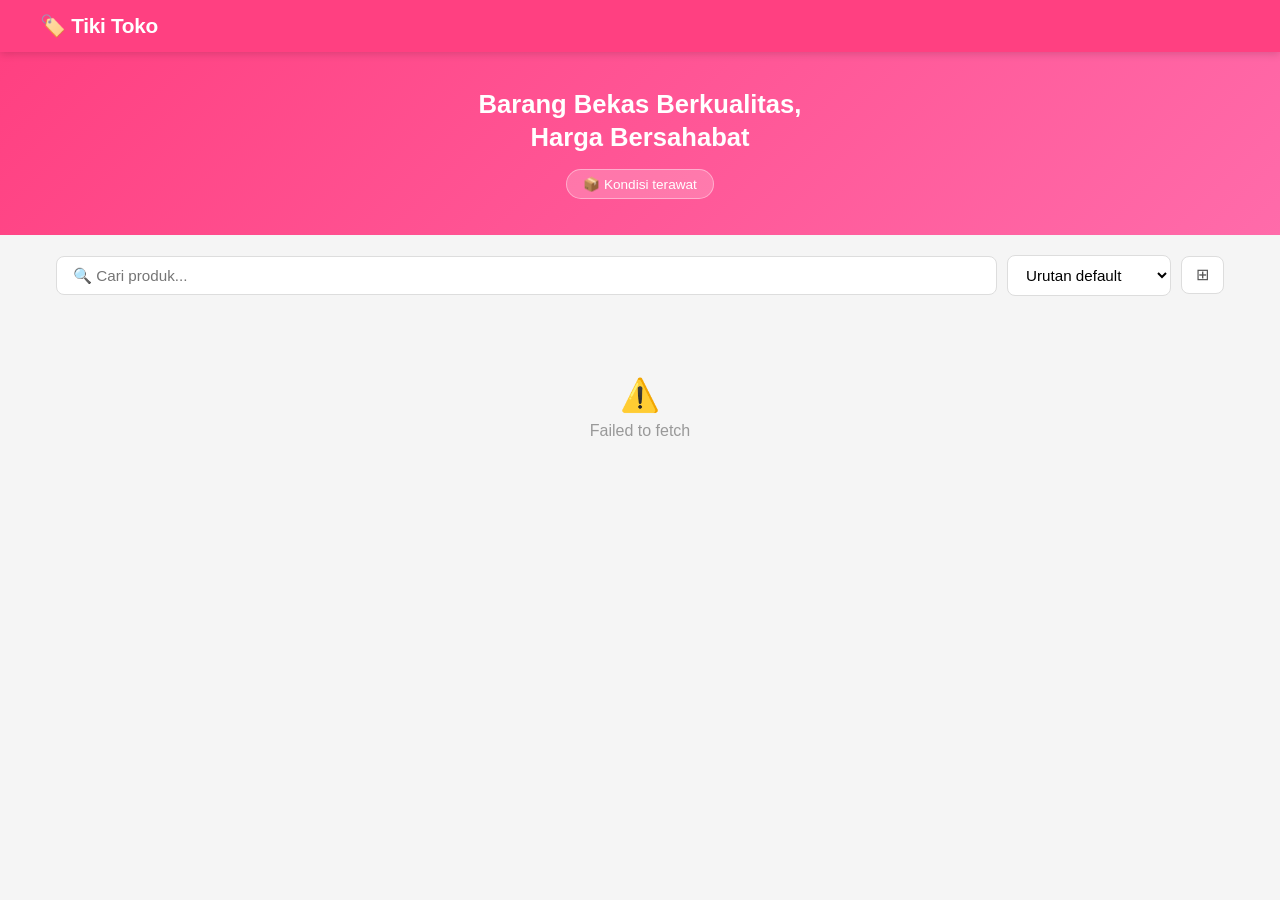
<file: index.html>
<!doctype html>
<html lang="id">
    <head>
        <meta charset="UTF-8" />
        <meta name="viewport" content="width=device-width, initial-scale=1.0" />
        <title>Tiki Toko - Barang Bekas Berkualitas</title>
        <link
            rel="icon"
            href="data:image/svg+xml,<svg xmlns='http://www.w3.org/2000/svg' viewBox='0 0 100 100'><text y='.9em' font-size='90'>🏷️</text></svg>"
        />
        <link rel="stylesheet" href="style.css" />
    </head>
    <body>
        <header>
            <div class="header-inner">
                <h1>🏷️ Tiki Toko</h1>
            </div>
        </header>

        <section class="hero">
            <h2>Barang Bekas Berkualitas,<br />Harga Bersahabat</h2>
            <span class="badge">📦 Kondisi terawat</span>
        </section>

        <div class="controls">
            <input
                class="search-box"
                type="search"
                id="searchInput"
                placeholder="🔍 Cari produk..."
            />
            <select class="filter-select" id="sortSelect">
                <option value="default">Urutan default</option>
                <option value="price-asc">Harga: Termurah</option>
                <option value="price-desc">Harga: Termahal</option>
            </select>
            <button
                class="view-toggle"
                id="viewToggle"
                onclick="toggleView()"
                title="Ubah tampilan"
            >
                ⊞
            </button>
        </div>

        <div class="product-count" id="productCount"></div>

        <div class="grid" id="productGrid">
            <div class="empty-state">
                <div style="font-size: 2rem">⏳</div>
                <p>Memuat produk...</p>
            </div>
        </div>

        <div
            class="modal-overlay"
            id="modalOverlay"
            onclick="closeModal(event)"
        >
            <div class="modal" id="modalContent"></div>
        </div>

        <script src="config.js"></script>
        <script>
            // ── State ─────────────────────────────────────────────────
            let products = [];
            let soldIds = new Set();
            let isListView = false;
            const MAX_IMG = 20; // coba muat 1.jpg s/d MAX_IMG.jpg per produk

            // ── CSV: Fetch & Parse ────────────────────────────────────
            async function fetchProducts() {
                if (!SHEET_CSV_URL || SHEET_CSV_URL === "YOUR_CSV_URL_HERE") {
                    throw new Error("SHEET_CSV_URL belum diisi di config.js");
                }
                const resp = await fetch(SHEET_CSV_URL);
                if (!resp.ok)
                    throw new Error(`Gagal memuat data (HTTP ${resp.status})`);
                return csvToProducts(parseCSV(await resp.text()));
            }

            function parseCSV(text) {
                const rows = [];
                let row = [],
                    field = "",
                    inQ = false;
                for (let i = 0; i < text.length; i++) {
                    const c = text[i],
                        n = text[i + 1];
                    if (inQ) {
                        if (c === '"' && n === '"') {
                            field += '"';
                            i++;
                        } else if (c === '"') {
                            inQ = false;
                        } else {
                            field += c;
                        }
                    } else {
                        if (c === '"') {
                            inQ = true;
                        } else if (c === ",") {
                            row.push(field);
                            field = "";
                        } else if (c === "\r" && n === "\n") {
                            row.push(field);
                            rows.push(row);
                            row = [];
                            field = "";
                            i++;
                        } else if (c === "\n") {
                            row.push(field);
                            rows.push(row);
                            row = [];
                            field = "";
                        } else {
                            field += c;
                        }
                    }
                }
                if (field !== "" || row.length > 0) {
                    row.push(field);
                    rows.push(row);
                }
                return rows;
            }

            function csvToProducts(rows) {
                // Baris 0 = judul sheet, baris 1 = header kolom, baris 2+ = data
                if (rows.length < 3) return [];
                const headers = rows[1].map((h) => h.trim().toLowerCase());
                const col = (name) => headers.indexOf(name.toLowerCase());

                const iNo = col("no");
                const iName = col("nama barang");
                const iTreat = col("treatment");
                const iBrand = col("merk/tipe");
                const iDesc = col("deskripsi");
                const iLink = col("link");
                const iPrice = col("harga");
                const iDiscount = col("harga diskon");

                return rows
                    .slice(2)
                    .filter((r) => {
                        const name = (r[iName] || "").trim();
                        const treat = (r[iTreat] || "").trim().toLowerCase();
                        return name && treat === "dijual";
                    })
                    .map((r) => {
                        const no = (r[iNo] || "").trim();
                        return {
                            id: parseInt(no) || 0,
                            name: (r[iName] || "").trim(),
                            brand: (r[iBrand] || "").trim(),
                            description: (r[iDesc] || "").trim(),
                            price: parsePrice(r[iPrice]),
                            discountPrice: iDiscount >= 0 ? parsePrice(r[iDiscount]) : 0,
                            ecommerceLinks: parseLinks(r[iLink]),
                            imageFolder: `images/${no}`,
                        };
                    });
            }

            const parsePrice = (s) =>
                parseInt((s || "").replace(/[^0-9]/g, "")) || 0;

            function priceHTML(p) {
                if (p.discountPrice > 0) {
                    return `<span class="price-original">${formatPrice(p.price)}</span>${formatPrice(p.discountPrice)}`;
                }
                return formatPrice(p.price);
            }

            const effectivePrice = (p) => p.discountPrice > 0 ? p.discountPrice : p.price;
            const parseLinks = (s) =>
                (s || "")
                    .split("\n")
                    .map((x) => x.trim())
                    .filter((x) => /^https?:\/\//.test(x));

            // ── Formatting ────────────────────────────────────────────
            const formatPrice = (p) => "Rp " + p.toLocaleString("id-ID");

            function buildWaLink(p) {
                const text = encodeURIComponent(
                    `Halo, saya tertarik dengan *${p.name}* (${formatPrice(effectivePrice(p))}). Apakah masih tersedia?`,
                );
                return `https://wa.me/${WHATSAPP_NUMBER}?text=${text}`;
            }

            const getEcomName = (url) => {
                try {
                    return new URL(url).hostname.replace(/^www\./, "");
                } catch {
                    return "Lihat";
                }
            };

            // ── Sold Status ───────────────────────────────────────────
            async function fetchSoldStatus() {
                if (
                    !TRACKER_CSV_URL ||
                    TRACKER_CSV_URL === "YOUR_TRACKER_CSV_URL_HERE"
                )
                    return new Set();
                try {
                    const resp = await fetch(TRACKER_CSV_URL);
                    if (!resp.ok) return new Set();
                    const rows = parseCSV(await resp.text());
                    if (rows.length < 2) return new Set();
                    const headers = rows[0].map((h) => h.trim().toLowerCase());
                    const iId = headers.indexOf("product_id");
                    const iSold = headers.indexOf("sold");
                    if (iId < 0 || iSold < 0) return new Set();
                    const s = new Set();
                    rows.slice(1).forEach((r) => {
                        if ((r[iSold] || "").trim().toUpperCase() === "TRUE")
                            s.add(Number(r[iId]));
                    });
                    return s;
                } catch {
                    return new Set();
                }
            }

            // ── Click Tracking ────────────────────────────────────────
            function sendClick(productId, type) {
                if (
                    !APPS_SCRIPT_URL ||
                    APPS_SCRIPT_URL === "YOUR_APPS_SCRIPT_URL_HERE"
                )
                    return;
                const p = products.find((x) => x.id === productId);
                const name = p ? encodeURIComponent(p.name) : "";
                fetch(
                    `${APPS_SCRIPT_URL}?action=click&type=${type}&id=${productId}&name=${name}`,
                    { mode: "no-cors" },
                ).catch(() => {});
            }

            const trackWaClick = (id) => sendClick(id, "wa");
            const trackProductClick = (id) => sendClick(id, "product");

            // ── Carousel ──────────────────────────────────────────────
            // Coba muat 1.jpg s/d MAX_IMG.jpg; gambar yang 404 dihapus otomatis.
            const cdnImg = (path, w) => "/" + path;

            function buildCarousel(p, prefix) {
                let slides;
                if (prefix === "card") {
                    // Hanya muat gambar pertama di grid — hemat request (1 per produk, bukan 20)
                    slides = `<img class="carousel-slide" src="${cdnImg(p.imageFolder + "/1.jpg", 400)}"
             data-orig="${p.imageFolder}/1.jpg"
             alt="${p.name}" loading="lazy" onerror="imgErr(this)">`;
                } else {
                    slides = Array.from(
                        { length: MAX_IMG },
                        (_, i) =>
                            `<img class="carousel-slide" src="${cdnImg(p.imageFolder + "/" + (i + 1) + ".jpg", 900)}"
             data-orig="${p.imageFolder}/${i + 1}.jpg"
             alt="${p.name}" loading="lazy" onerror="imgErr(this)">`,
                    ).join("");
                }
                const navBtns =
                    prefix === "modal"
                        ? `<button class="carousel-prev" onclick="carouselNav(this,-1)" aria-label="Sebelumnya" hidden>&#8249;</button>
          <button class="carousel-next" onclick="carouselNav(this,1)" aria-label="Berikutnya" hidden>&#8250;</button>`
                        : "";
                return `
        <div class="carousel" id="car-${prefix}-${p.id}">
          <div class="carousel-track">${slides}</div>
          <div class="carousel-dots"></div>
          ${navBtns}
        </div>`;
            }

            // global → dapat dipanggil dari onerror atribut
            window.imgErr = function (img) {
                const track = img.closest(".carousel-track");
                const carousel = img.closest(".carousel");
                if (!track) return;
                // Try mp4 fallback before removing
                if (!img.dataset.mp4tried) {
                    img.dataset.mp4tried = "1";
                    const origPath = img.dataset.orig || img.getAttribute("src") || "";
                    const mp4src = origPath.replace(/\.[^.]+$/, ".mp4");
                    const video = document.createElement("video");
                    video.className = "carousel-slide";
                    video.muted = true;
                    video.loop = true;
                    video.playsInline = true;
                    video.src = mp4src;
                    video.addEventListener("error", () => { video.remove(); rebuildDots(carousel); }, { once: true });
                    img.parentNode.insertBefore(video, img);
                    img.remove();
                    rebuildDots(carousel);
                    return;
                }
                img.remove();
                rebuildDots(carousel);
            };

            window.carouselNav = function (btn, dir) {
                const carousel = btn.closest(".carousel");
                if (!carousel) return;
                const track = carousel.querySelector(".carousel-track");
                if (!track || !track.offsetWidth) return;
                track.scrollBy({ left: dir * track.offsetWidth, behavior: "smooth" });
            };

            function rebuildDots(carousel) {
                const track = carousel.querySelector(".carousel-track");
                const dotsEl = carousel.querySelector(".carousel-dots");
                if (!track || !dotsEl) return;
                const slides = track.querySelectorAll("img, video");
                const prevBtn = carousel.querySelector(".carousel-prev");
                const nextBtn = carousel.querySelector(".carousel-next");
                if (slides.length === 0) {
                    track.innerHTML =
                        '<div class="carousel-placeholder">📦</div>';
                    dotsEl.innerHTML = "";
                    if (prevBtn) prevBtn.hidden = true;
                    if (nextBtn) nextBtn.hidden = true;
                } else if (slides.length === 1) {
                    dotsEl.innerHTML = "";
                    if (prevBtn) prevBtn.hidden = true;
                    if (nextBtn) nextBtn.hidden = true;
                } else {
                    const cur = track.offsetWidth
                        ? Math.round(track.scrollLeft / track.offsetWidth)
                        : 0;
                    dotsEl.innerHTML = Array.from(
                        slides,
                        (_, i) =>
                            `<span class="dot${i === cur ? " active" : ""}"></span>`,
                    ).join("");
                    if (prevBtn) prevBtn.hidden = false;
                    if (nextBtn) nextBtn.hidden = false;
                }
            }

            function initCarousels() {
                document.querySelectorAll(".carousel").forEach((carousel) => {
                    const track = carousel.querySelector(".carousel-track");
                    const dotsEl = carousel.querySelector(".carousel-dots");
                    if (!track) return;

                    // Build dots once first valid image loads
                    const first = track.querySelector("img");
                    if (first) {
                        const build = () => rebuildDots(carousel);
                        if (first.complete && first.naturalWidth > 0) build();
                        else
                            first.addEventListener("load", build, {
                                once: true,
                            });
                    }

                    // Scroll → sync active dot + play/pause video
                    track.addEventListener(
                        "scroll",
                        () => {
                            if (!track.offsetWidth) return;
                            const idx = Math.round(track.scrollLeft / track.offsetWidth);
                            const dots = dotsEl.querySelectorAll(".dot");
                            dots.forEach((d, i) => d.classList.toggle("active", i === idx));
                            const allSlides = Array.from(track.querySelectorAll("img, video"));
                            allSlides.forEach((el, i) => {
                                if (el.tagName === "VIDEO") {
                                    if (i === idx) el.play().catch(() => {});
                                    else el.pause();
                                }
                            });
                        },
                        { passive: true },
                    );
                });
            }

            // ── Ecommerce Links ───────────────────────────────────────
            function buildCardEcomLinks(p) {
                if (!p.ecommerceLinks?.length) return "";
                const parts = p.ecommerceLinks
                    .map((url, i) => {
                        const sep =
                            i < p.ecommerceLinks.length - 1
                                ? `<span class="card-ecom-sep">·</span>`
                                : "";
                        return `<a class="card-ecom-link" href="${url}" target="_blank" rel="noopener"
          onclick="event.stopPropagation()">${getEcomName(url)} ↗</a>${sep}`;
                    })
                    .join("");
                return `<div class="card-ecom-links"><span class="card-ecom-label">Cek harga baru:</span><div>${parts}</div></div>`;
            }

            function buildModalEcomLinks(p) {
                if (!p.ecommerceLinks?.length) return "";
                return `<div class="modal-ecom-links">${p.ecommerceLinks
                    .map(
                        (url) =>
                            `<a class="modal-ecom-btn" href="${url}" target="_blank" rel="noopener">${getEcomName(url)} ↗</a>`,
                    )
                    .join("")}</div>`;
            }

            // ── Render ────────────────────────────────────────────────
            function renderGrid(list) {
                const grid = document.getElementById("productGrid");
                const count = document.getElementById("productCount");
                count.textContent = `Menampilkan ${list.length} produk`;

                if (!list.length) {
                    grid.innerHTML = `<div class="empty-state"><div style="font-size:3rem">🔍</div><p>Produk tidak ditemukan.</p></div>`;
                    return;
                }

                grid.innerHTML = list
                    .map((p) => {
                        const isSold = soldIds.has(p.id);
                        const brand = p.brand
                            ? `<div class="card-brand">${p.brand}</div>`
                            : "";
                        const desc = p.description.replace(/\n/g, "<br>");
                        const waBtn = isSold
                            ? `<span class="btn-wa-sold">🚫 Terjual</span>`
                            : `<a class="btn-wa" href="${buildWaLink(p)}" target="_blank" rel="noopener"
              onclick="event.stopPropagation(); trackWaClick(${p.id})">
              💬 Chat WA
            </a>`;
                        return `
          <div class="card${isSold ? " sold" : ""}" onclick="openModal(${p.id})">
            <div style="position:relative">
              ${buildCarousel(p, "card")}
              ${isSold ? `<span class="sold-badge">Terjual</span>` : ""}
            </div>
            <div class="card-body">
              <div class="card-name">${p.name}</div>
              ${brand}
              <div class="card-price">${priceHTML(p)}</div>
              <div class="card-desc">${desc}</div>
              ${buildCardEcomLinks(p)}
              ${waBtn}
            </div>
          </div>`;
                    })
                    .join("");

                initCarousels();
            }

            function getFiltered() {
                const q = document
                    .getElementById("searchInput")
                    .value.toLowerCase()
                    .trim();
                const sort = document.getElementById("sortSelect").value;
                let list = products.filter(
                    (p) =>
                        p.name.toLowerCase().includes(q) ||
                        (p.brand || "").toLowerCase().includes(q) ||
                        p.description.toLowerCase().includes(q),
                );
                if (sort === "price-asc")
                    list.sort((a, b) => effectivePrice(a) - effectivePrice(b));
                if (sort === "price-desc")
                    list.sort((a, b) => effectivePrice(b) - effectivePrice(a));
                // Selalu tampilkan yang belum terjual di depan
                list.sort((a, b) => {
                    const aSold = soldIds.has(a.id) ? 1 : 0;
                    const bSold = soldIds.has(b.id) ? 1 : 0;
                    return aSold - bSold;
                });
                return list;
            }

            function toggleView() {
                isListView = !isListView;
                document
                    .getElementById("productGrid")
                    .classList.toggle("list-view", isListView);
                document.getElementById("viewToggle").textContent = isListView
                    ? "⊞"
                    : "☰";
            }

            function openModal(id) {
                trackProductClick(id);
                const p = products.find((x) => x.id === id);
                if (!p) return;
                const isSold = soldIds.has(p.id);
                const brand = p.brand
                    ? `<div class="modal-brand">${p.brand}</div>`
                    : "";
                const desc = p.description.replace(/\n/g, "<br>");
                const waBtn = isSold
                    ? `<span class="btn-wa-modal-sold">🚫 Terjual</span>`
                    : `<a class="btn-wa-modal" href="${buildWaLink(p)}" target="_blank" rel="noopener"
            onclick="trackWaClick(${p.id})">💬 Chat WhatsApp</a>`;
                document.getElementById("modalContent").innerHTML = `
        <div style="position:relative">
          ${buildCarousel(p, "modal")}
          ${isSold ? `<span class="sold-badge">Terjual</span>` : ""}
        </div>
        <div class="modal-body">
          <div class="modal-name">${p.name}</div>
          ${brand}
          <div class="modal-price">${priceHTML(p)}</div>
          ${buildModalEcomLinks(p)}
          <div class="modal-desc">${desc}</div>
          <div class="modal-actions">
            ${waBtn}
            <button class="btn-close"
              onclick="document.getElementById('modalOverlay').classList.remove('active');document.body.style.overflow=''">
              Tutup
            </button>
          </div>
        </div>`;
                document.getElementById("modalOverlay").classList.add("active");
                document.body.style.overflow = "hidden";
                initCarousels();
            }

            function closeModal(e) {
                if (e.target === document.getElementById("modalOverlay")) {
                    document
                        .getElementById("modalOverlay")
                        .classList.remove("active");
                    document.body.style.overflow = "";
                }
            }

            document.addEventListener("keydown", (e) => {
                if (e.key === "Escape") {
                    document
                        .getElementById("modalOverlay")
                        .classList.remove("active");
                    document.body.style.overflow = "";
                }
            });

            document
                .getElementById("searchInput")
                .addEventListener("input", () => renderGrid(getFiltered()));
            document
                .getElementById("sortSelect")
                .addEventListener("change", () => renderGrid(getFiltered()));

            // ── Init ──────────────────────────────────────────────────
            (async () => {
                try {
                    [products, soldIds] = await Promise.all([
                        fetchProducts(),
                        fetchSoldStatus(),
                    ]);
                    renderGrid(getFiltered());
                } catch (err) {
                    document.getElementById("productGrid").innerHTML = `
          <div class="empty-state">
            <div style="font-size:2rem">⚠️</div>
            <p>${err.message}</p>
          </div>`;
                    document.getElementById("productCount").textContent = "";
                }
            })();
        </script>
    </body>
</html>
</file>
<file: style.css>
* {
  margin: 0;
  padding: 0;
  box-sizing: border-box;
}

body {
  font-family: -apple-system, BlinkMacSystemFont, "Segoe UI", sans-serif;
  background: #f5f5f5;
  color: #333;
}

/* Header */
header {
  background: #FF4081;
  color: white;
  padding: 14px 20px;
  position: sticky;
  top: 0;
  z-index: 100;
  box-shadow: 0 2px 8px rgba(0,0,0,0.15);
}

.header-inner {
  max-width: 1200px;
  margin: 0 auto;
}

.header-inner h1 {
  font-size: 1.3rem;
  font-weight: 700;
  letter-spacing: -0.3px;
}

/* Hero banner */
.hero {
  background: linear-gradient(135deg, #FF4081 0%, #ff6baa 100%);
  color: white;
  text-align: center;
  padding: 36px 20px;
}

.hero h2 {
  font-size: 1.6rem;
  font-weight: 700;
  margin-bottom: 14px;
  line-height: 1.3;
}

.hero .badge {
  display: inline-block;
  background: rgba(255,255,255,0.2);
  border: 1px solid rgba(255,255,255,0.4);
  border-radius: 20px;
  padding: 6px 16px;
  font-size: 0.85rem;
}

/* Controls row */
.controls {
  max-width: 1200px;
  margin: 20px auto;
  padding: 0 16px;
  display: flex;
  gap: 10px;
  flex-wrap: wrap;
  align-items: center;
}

.search-box {
  flex: 1;
  min-width: 140px;
  padding: 10px 16px;
  border: 1px solid #ddd;
  border-radius: 8px;
  font-size: 0.95rem;
  background: white;
}

.search-box:focus {
  outline: none;
  border-color: #FF4081;
}

.filter-select {
  padding: 10px 14px;
  border: 1px solid #ddd;
  border-radius: 8px;
  font-size: 0.95rem;
  background: white;
  cursor: pointer;
}

.view-toggle {
  padding: 10px 14px;
  border: 1px solid #ddd;
  border-radius: 8px;
  background: white;
  cursor: pointer;
  font-size: 1rem;
  color: #555;
  flex-shrink: 0;
  transition: background 0.15s, color 0.15s, border-color 0.15s;
  line-height: 1;
}

.view-toggle:hover {
  border-color: #FF4081;
  color: #FF4081;
}

/* Product count */
.product-count {
  max-width: 1200px;
  margin: 0 auto 12px;
  padding: 0 16px;
  color: #666;
  font-size: 0.9rem;
}

/* ── GRID VIEW ── */
.grid {
  max-width: 1200px;
  margin: 0 auto;
  padding: 0 16px 40px;
  display: grid;
  grid-template-columns: repeat(auto-fill, minmax(180px, 1fr));
  gap: 16px;
}

.card {
  background: white;
  border-radius: 12px;
  overflow: hidden;
  box-shadow: 0 1px 4px rgba(0,0,0,0.08);
  transition: transform 0.2s, box-shadow 0.2s;
  cursor: pointer;
  display: flex;
  flex-direction: column;
}

.card:hover {
  transform: translateY(-3px);
  box-shadow: 0 6px 20px rgba(0,0,0,0.12);
}

/* ── LIST VIEW ── */
.grid.list-view {
  grid-template-columns: 1fr;
  gap: 8px;
}

.grid.list-view .card {
  flex-direction: row;
  height: 150px;           /* semua card tingginya sama */
  align-items: stretch;
  transform: none !important;
}

.grid.list-view .card:hover {
  box-shadow: 0 4px 16px rgba(0,0,0,0.12);
}

.grid.list-view .carousel {
  width: 150px;
  min-width: 150px;
  height: 100%;            /* ikut tinggi card */
  aspect-ratio: unset;
  flex-shrink: 0;
  border-radius: 12px 0 0 12px;
}

.grid.list-view .carousel-placeholder {
  width: 150px;
  min-width: 150px;
  height: 100%;
  aspect-ratio: unset;
  font-size: 2.5rem;
  border-radius: 12px 0 0 12px;
}

.grid.list-view .card-body {
  padding: 10px 14px 10px;
  justify-content: flex-start;
  overflow: hidden;        /* clip konten yang melebihi tinggi */
}

.grid.list-view .card-name {
  -webkit-line-clamp: 1;  /* satu baris di list view */
  margin-bottom: 1px;
}

.grid.list-view .card-brand {
  margin-bottom: 2px;
}

.grid.list-view .card-price {
  margin-bottom: 4px;
}

.grid.list-view .card-desc {
  -webkit-line-clamp: 2;
  margin-bottom: 4px;
}

/* Ecommerce links: label & link sejajar satu baris */
.grid.list-view .card-ecom-links {
  flex-direction: row;
  align-items: baseline;
  flex-wrap: wrap;
  gap: 0 5px;
  margin-bottom: 5px;
}

.grid.list-view .card-ecom-links > div {
  display: inline-flex;
  flex-wrap: wrap;
  gap: 2px 5px;
}

.grid.list-view .btn-wa {
  padding: 6px 8px;
  font-size: 0.78rem;
}

/* ── CAROUSEL ── */
.carousel {
  position: relative;
  aspect-ratio: 3/4;
  background: #f0f0f0;
  overflow: hidden;
  flex-shrink: 0;
}

.carousel-track {
  display: flex;
  width: 100%;
  height: 100%;
  overflow-x: auto;
  scroll-snap-type: x mandatory;
  scrollbar-width: none;
  -webkit-overflow-scrolling: touch;
}

.carousel-track::-webkit-scrollbar {
  display: none;
}

.carousel-slide {
  flex: 0 0 100%;
  width: 100%;
  height: 100%;
  object-fit: contain;
  scroll-snap-align: start;
  display: block;
  pointer-events: none;
}

.carousel-placeholder {
  aspect-ratio: 1;
  background: linear-gradient(135deg, #f0f0f0, #e0e0e0);
  display: flex;
  align-items: center;
  justify-content: center;
  font-size: 2.5rem;
}

.carousel-dots {
  position: absolute;
  bottom: 6px;
  left: 50%;
  transform: translateX(-50%);
  display: flex;
  gap: 5px;
  pointer-events: none;
}

.dot {
  width: 5px;
  height: 5px;
  border-radius: 50%;
  background: rgba(255,255,255,0.5);
  transition: background 0.2s;
}

.dot.active {
  background: white;
}

.carousel-prev,
.carousel-next {
  position: absolute;
  top: 50%;
  transform: translateY(-50%);
  width: 36px;
  height: 36px;
  border-radius: 50%;
  border: none;
  background: rgba(0, 0, 0, 0.45);
  color: #fff;
  font-size: 1.5rem;
  line-height: 1;
  cursor: pointer;
  z-index: 3;
  display: flex;
  align-items: center;
  justify-content: center;
  padding: 0;
  transition: background 0.15s;
}
.carousel-prev:hover,
.carousel-next:hover { background: rgba(0, 0, 0, 0.65); }
.carousel-prev { left: 8px; }
.carousel-next { right: 8px; }

/* ── CARD BODY ── */
.card-body {
  padding: 10px 12px 12px;
  display: flex;
  flex-direction: column;
  flex: 1;
  min-width: 0;
}

.card-name {
  font-size: 0.88rem;
  font-weight: 600;
  margin-bottom: 2px;
  display: -webkit-box;
  -webkit-line-clamp: 2;
  -webkit-box-orient: vertical;
  overflow: hidden;
  line-height: 1.3;
}

.card-brand {
  font-size: 0.74rem;
  color: #aaa;
  margin-bottom: 4px;
  white-space: nowrap;
  overflow: hidden;
  text-overflow: ellipsis;
}

.card-price {
  color: #FF4081;
  font-weight: 700;
  font-size: 0.95rem;
  margin-bottom: 5px;
}

.price-original {
  display: block;
  text-decoration: line-through;
  color: #bbb;
  font-size: 0.78rem;
  font-weight: 400;
  line-height: 1.3;
}

.price-discount {
  display: block;
  color: #FF4081;
  font-weight: 700;
}

.card-desc {
  font-size: 0.76rem;
  color: #777;
  line-height: 1.45;
  margin-bottom: 7px;
  display: -webkit-box;
  -webkit-line-clamp: 2;
  -webkit-box-orient: vertical;
  overflow: hidden;
  flex: 1;
}

/* Ecommerce links in card */
.card-ecom-links {
  display: flex;
  flex-direction: column;
  gap: 2px;
  margin-bottom: 8px;
}

.card-ecom-label {
  font-size: 0.7rem;
  color: #bbb;
  margin-bottom: 2px;
}

.card-ecom-link {
  font-size: 0.73rem;
  color: #FF4081;
  text-decoration: none;
  display: inline-block;
}

.card-ecom-link:hover {
  text-decoration: underline;
}

.card-ecom-sep {
  color: #ddd;
  font-size: 0.7rem;
  margin: 0 3px;
}

.btn-wa {
  display: block;
  width: 100%;
  background: #25d366;
  color: white;
  border: none;
  padding: 8px;
  border-radius: 8px;
  font-size: 0.82rem;
  font-weight: 600;
  cursor: pointer;
  text-align: center;
  text-decoration: none;
  transition: background 0.2s;
  margin-top: auto;
}

.btn-wa:hover {
  background: #1ebe5c;
}

/* ── SOLD ── */
.card.sold {
  background: #f3f3f3;
  opacity: 0.72;
}

.card.sold .card-price {
  color: #aaa;
}

.sold-badge {
  position: absolute;
  top: 8px;
  left: 8px;
  background: rgba(0,0,0,0.52);
  color: white;
  font-size: 0.66rem;
  font-weight: 700;
  padding: 3px 8px;
  border-radius: 4px;
  letter-spacing: 0.6px;
  text-transform: uppercase;
  z-index: 2;
  pointer-events: none;
}

.btn-wa-sold {
  display: block;
  width: 100%;
  background: #e0e0e0;
  color: #aaa;
  border: none;
  padding: 8px;
  border-radius: 8px;
  font-size: 0.82rem;
  font-weight: 600;
  text-align: center;
  cursor: not-allowed;
  margin-top: auto;
}

.btn-wa-modal-sold {
  flex: 1;
  background: #e0e0e0;
  color: #aaa;
  border: none;
  padding: 13px;
  border-radius: 10px;
  font-size: 0.95rem;
  font-weight: 600;
  cursor: not-allowed;
  text-align: center;
}

/* Empty state */
.empty-state {
  grid-column: 1 / -1;
  text-align: center;
  padding: 60px 20px;
  color: #999;
}

.empty-state p {
  font-size: 1rem;
  margin-top: 8px;
}

/* ── MODAL ── */
.modal-overlay {
  display: none;
  position: fixed;
  inset: 0;
  background: rgba(0,0,0,0.6);
  z-index: 200;
  align-items: center;
  justify-content: center;
  padding: 20px;
}

.modal-overlay.active {
  display: flex;
}

.modal {
  background: white;
  border-radius: 16px;
  max-width: 480px;
  width: 100%;
  max-height: 90vh;
  overflow-y: auto;
}

.modal .carousel {
  aspect-ratio: 3/4;
  border-radius: 16px 16px 0 0;
}

.modal .carousel-placeholder {
  border-radius: 16px 16px 0 0;
  font-size: 5rem;
}

.modal-body {
  padding: 20px;
}

.modal-name {
  font-size: 1.15rem;
  font-weight: 700;
  margin-bottom: 3px;
  line-height: 1.3;
}

.modal-brand {
  font-size: 0.82rem;
  color: #aaa;
  margin-bottom: 8px;
}

.modal-price {
  color: #FF4081;
  font-size: 1.4rem;
  font-weight: 700;
  margin-bottom: 12px;
  line-height: 1.4;
}

.modal-ecom-links {
  display: flex;
  flex-wrap: wrap;
  gap: 8px;
  margin-bottom: 14px;
}

.modal-ecom-btn {
  display: inline-block;
  padding: 5px 12px;
  border: 1.5px solid #FF4081;
  border-radius: 20px;
  color: #FF4081;
  font-size: 0.8rem;
  font-weight: 600;
  text-decoration: none;
  transition: background 0.15s, color 0.15s;
}

.modal-ecom-btn:hover {
  background: #FF4081;
  color: white;
}

.modal-desc {
  font-size: 0.92rem;
  color: #555;
  line-height: 1.65;
  margin-bottom: 20px;
}

.modal-actions {
  display: flex;
  gap: 10px;
}

.btn-wa-modal {
  flex: 1;
  background: #25d366;
  color: white;
  border: none;
  padding: 13px;
  border-radius: 10px;
  font-size: 0.95rem;
  font-weight: 600;
  cursor: pointer;
  text-decoration: none;
  text-align: center;
  transition: background 0.2s;
}

.btn-wa-modal:hover {
  background: #1ebe5c;
}

.btn-close {
  background: #f5f5f5;
  color: #333;
  border: none;
  padding: 13px 18px;
  border-radius: 10px;
  font-size: 0.92rem;
  cursor: pointer;
  white-space: nowrap;
}

/* Footer */
footer {
  text-align: center;
  padding: 28px 20px;
  color: #bbb;
  font-size: 0.82rem;
  border-top: 1px solid #eee;
  background: white;
}

/* ── RESPONSIVE ── */
@media (max-width: 480px) {
  .grid {
    grid-template-columns: repeat(2, 1fr);
    gap: 10px;
    padding: 0 10px 30px;
  }

  .grid.list-view {
    grid-template-columns: 1fr;
  }

  .grid.list-view .card {
    height: 120px;
  }

  .grid.list-view .carousel,
  .grid.list-view .carousel-placeholder {
    width: 120px;
    min-width: 120px;
    height: 100%;
  }

  .hero h2 {
    font-size: 1.3rem;
  }

  .modal-overlay {
    padding: 0;
    align-items: flex-end;
  }

  .modal {
    border-radius: 16px 16px 0 0;
    max-height: 92vh;
  }

  .modal .carousel {
    border-radius: 16px 16px 0 0;
  }
}
</file>
